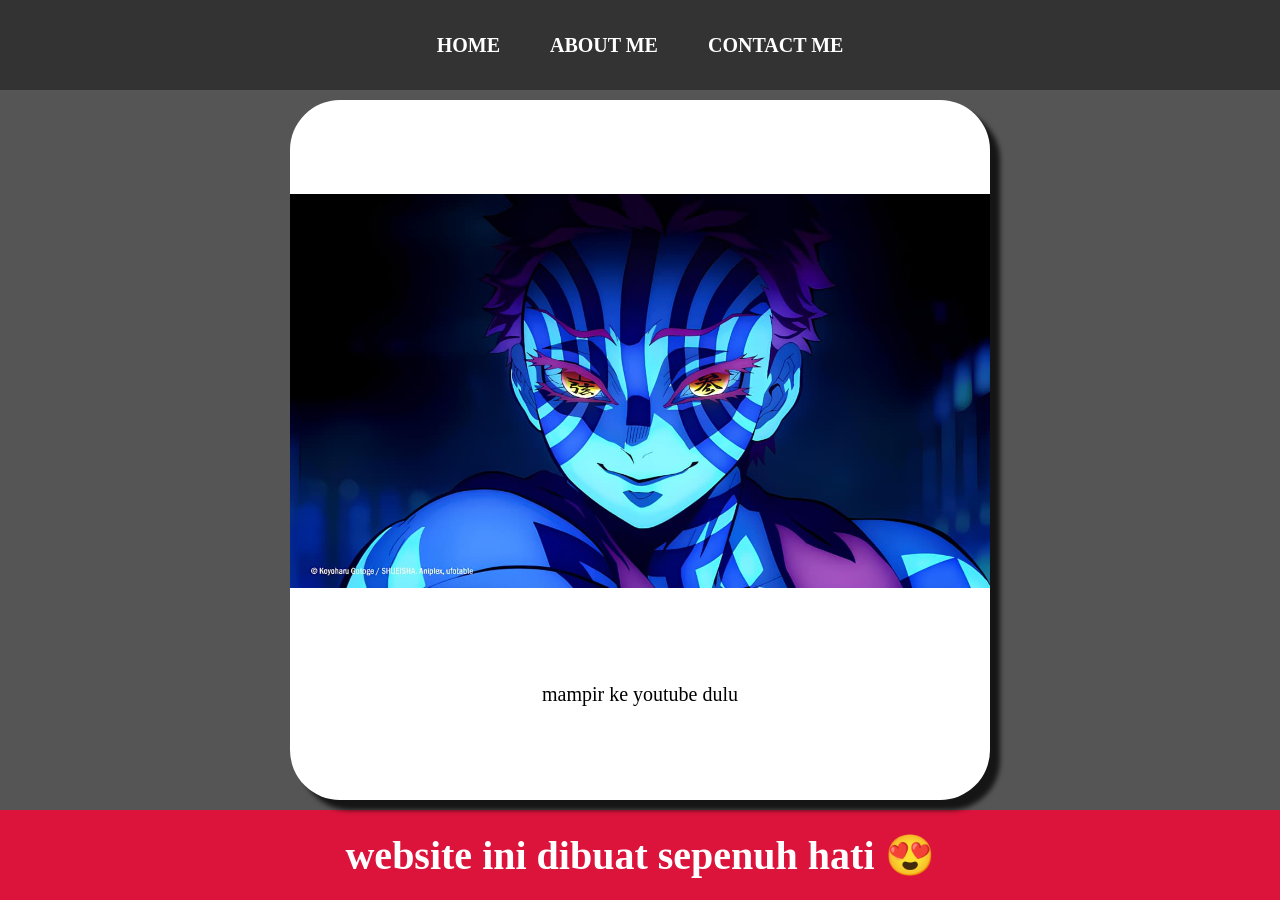
<file: index.html>
<html>

<head>
    <title>WEB SAYA</title>
    <link rel="stylesheet" href="style.css">
</head>

<body>
    <div class="container">
        <!-- NAVIGATION BAR -->
        <div class="navbar-container">
            <ul class="ul-navbar ">
                <li class="li-navbar">
                    <a href="#" class="a-navbar">HOME</a>
                </li>
                <li class="li-navbar">
                    <a href="about.html" class="a-navbar">ABOUT ME</a>
                </li>
                <li class="li-navbar">
                    <a href="contact.html" class="a-navbar">CONTACT ME</a>
                </li>
            </ul>
        </div>
        <!-- NAVIGATION BAR SELESAI -->

        <!-- CONTENT 1 -->
        <div class="container-content">
            <a href="https://youtube.com" class="a-content">
                <img src="gambar.jpg" class="img-content">
                <p>mampir ke youtube dulu</p>
            </a>

        </div>
        <!-- CONTENT 1 END -->

        <!-- FOOTER -->
        <div class="container-footer">
            <h1 class="h1-footer">website ini dibuat sepenuh hati 😍</h1>
        </div>
        <!-- FOOTER END -->
    </div>
</body>

</html>
</file>
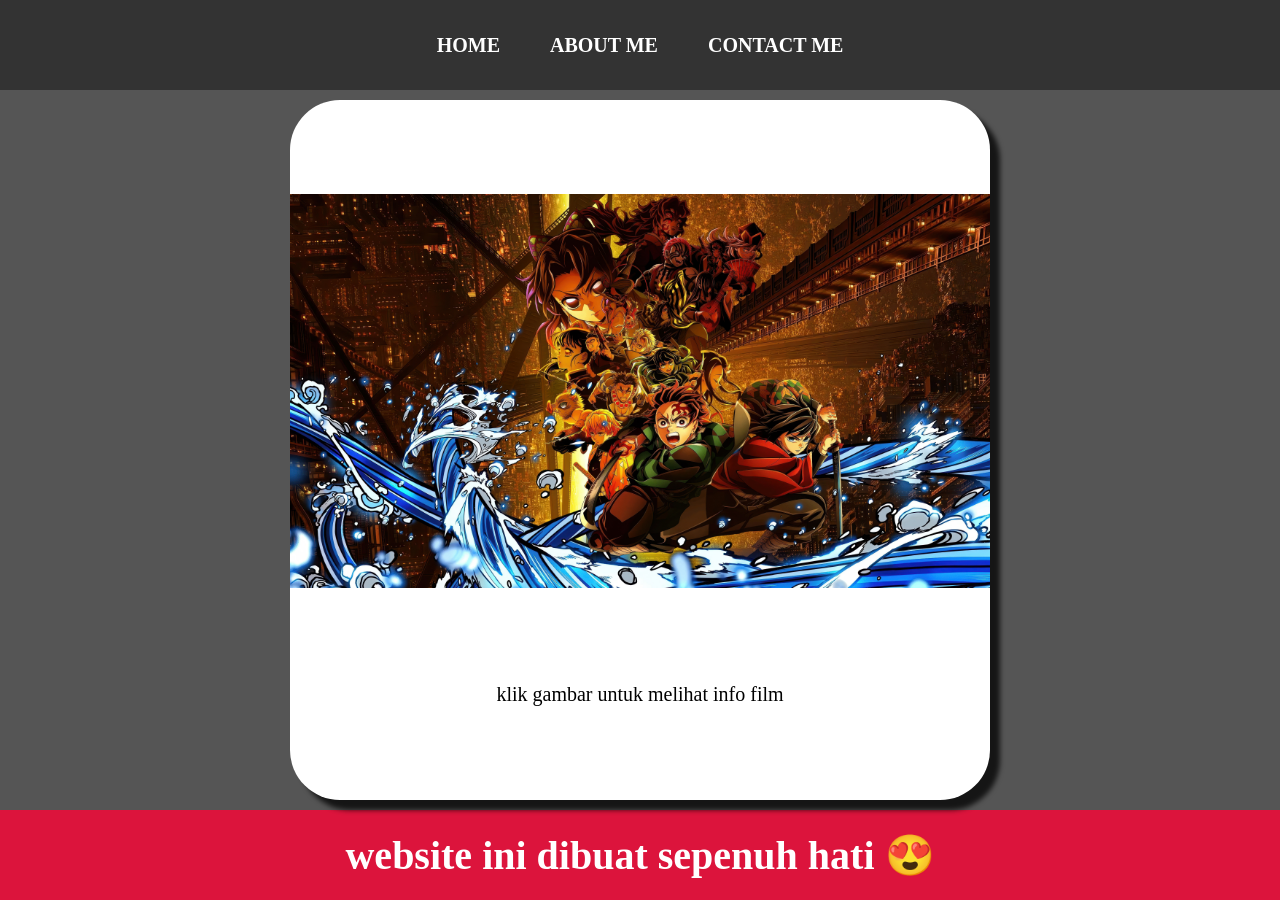
<file: about.html>
<html>

<head>
    <title>ABOUT ME</title>
    <link rel="stylesheet" href="style.css">
</head>

<body>
    <div class="container">
        <!-- NAVIGATION BAR -->
        <div class="navbar-container">
            <ul class="ul-navbar ">
                <li class="li-navbar">
                    <a href="index.html" class="a-navbar">HOME</a>
                </li>
                <li class="li-navbar">
                    <a href="about.html" class="a-navbar">ABOUT ME</a>
                </li>
                <li class="li-navbar">
                    <a href="contact.html" class="a-navbar">CONTACT ME</a>
                </li>
            </ul>
        </div>
        <!-- NAVIGATION BAR SELESAI -->

        <!-- CONTENT 1 -->
        <div class="container-content">
            <a href="https://en.wikipedia.org/wiki/Demon_Slayer:_Kimetsu_no_Yaiba_%E2%80%93_The_Movie:_Infinity_Castle" class="a-content">
                <img src="gambar2.jpg" class="img-content">
                <p>klik gambar untuk melihat info film</p>
            </a>

        </div>
        <!-- CONTENT 1 END -->

        <!-- FOOTER -->
        <div class="container-footer">
            <h1 class="h1-footer">website ini dibuat sepenuh hati 😍</h1>
        </div>
        <!-- FOOTER END -->
    </div>
</body>

</html>
</file>
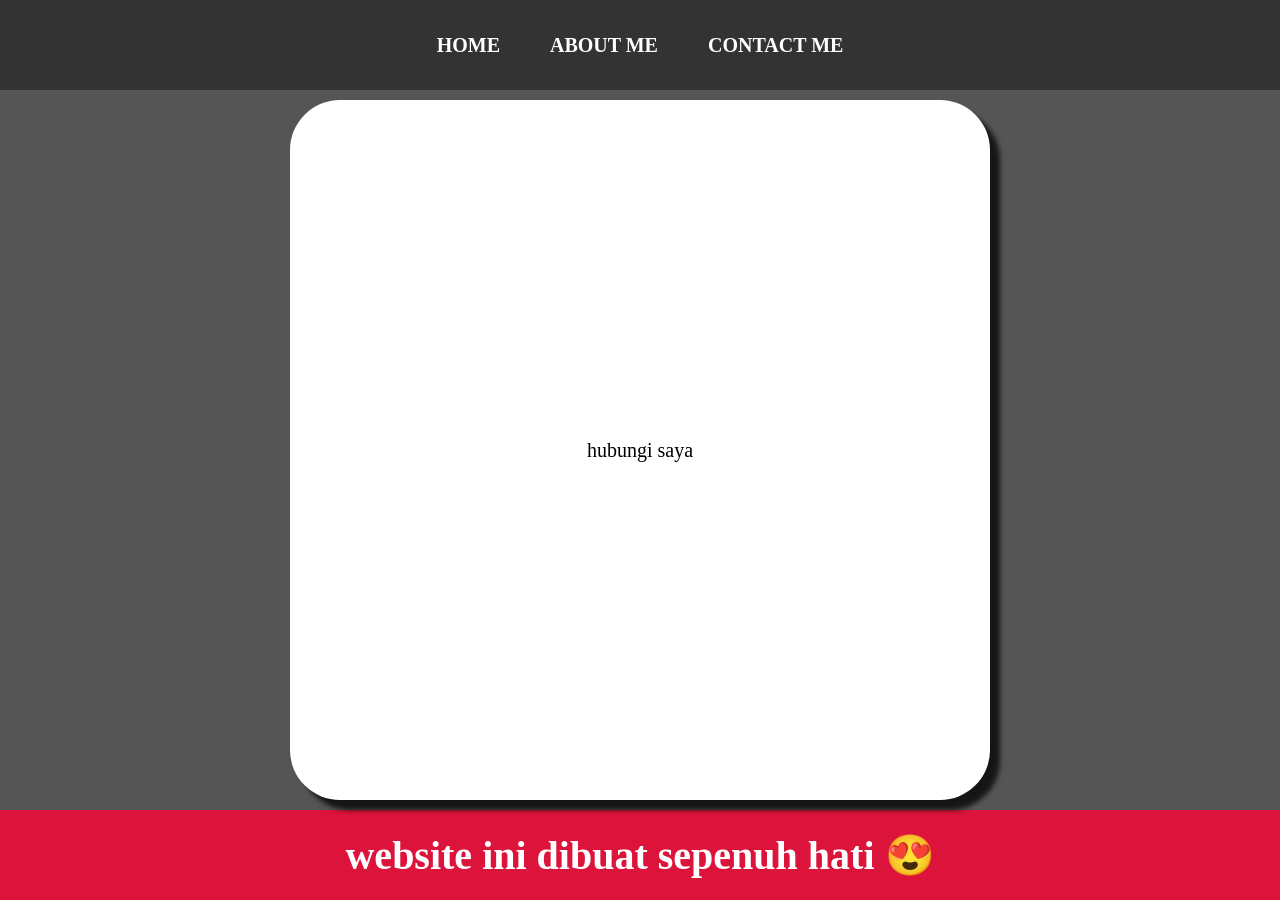
<file: contact.html>
<html>

<head>
    <title>CONTACT ME</title>
    <link rel="stylesheet" href="style.css">
</head>

<body>
    <div class="container">
        <!-- NAVIGATION BAR -->
        <div class="navbar-container">
            <ul class="ul-navbar ">
                <li class="li-navbar">
                    <a href="index.html" class="a-navbar">HOME</a>
                </li>
                <li class="li-navbar">
                    <a href="about.html" class="a-navbar">ABOUT ME</a>
                </li>
                <li class="li-navbar">
                    <a href="contact.html" class="a-navbar">CONTACT ME</a>
                </li>
            </ul>
        </div>
        <!-- NAVIGATION BAR SELESAI -->

        <!-- CONTENT 1 -->
        <div class="container-content">
            <a href="https://instagram.com/nafikudinzuhri" class="a-content">
                
                <p>hubungi saya</p>
            </a>

        </div>
        <!-- CONTENT 1 END -->

        <!-- FOOTER -->
        <div class="container-footer">
            <h1 class="h1-footer">website ini dibuat sepenuh hati 😍</h1>
        </div>
        <!-- FOOTER END -->
    </div>
</body>

</html>
</file>
<file: style.css>
*,
html {
    margin: 0;
    padding: 0;
}

.container {}

.navbar-container {
    background-color: #333;
    width: 100%;
    height: 10vh;
}

.ul-navbar {
    display: flex;
    justify-content: center;
    align-items: center;
    width: 100%;
    height: 100%;
}

.li-navbar {
    list-style-type: none;
    padding: 20px;
    color: white;
    margin: 5px;
    font-size: 20px;
    font-weight: 800;
}

.li-navbar:hover {
    background-color: black;
    transition: .2s ease-in-out;
    transition-delay: .1s;
    border-radius: 8px;
}

.container-content {
    background-color: #555;
    display: flex;
    justify-content: center;
    align-items: center;
    height: 80vh;
}

.a-content {
    background-color: white;
    text-decoration: none;
    font-size: 20px;
    color: black;
    width: 700px;
    height: 700px;
    display: flex;
    justify-content: space-evenly;
    align-items: center;
    flex-direction: column;
    border-radius: 50px;
    box-shadow: 10px 10px 5px 0px rgba(0, 0, 0, 0.75);
    -webkit-box-shadow: 10px 10px 5px 0px rgba(0, 0, 0, 0.75);
    -moz-box-shadow: 10px 10px 5px 0px rgba(0, 0, 0, 0.75);
}

.img-content {
    width: 100%;

}

.container-footer {
    height: 10vh;
    background-color: crimson;
    display: flex;
    justify-content: center;
    align-items: center;
}

.h1-footer {
    font-size: 40px;
    color: white;
}

.a-navbar {
    color: white;
    text-decoration: none;
}
</file>
